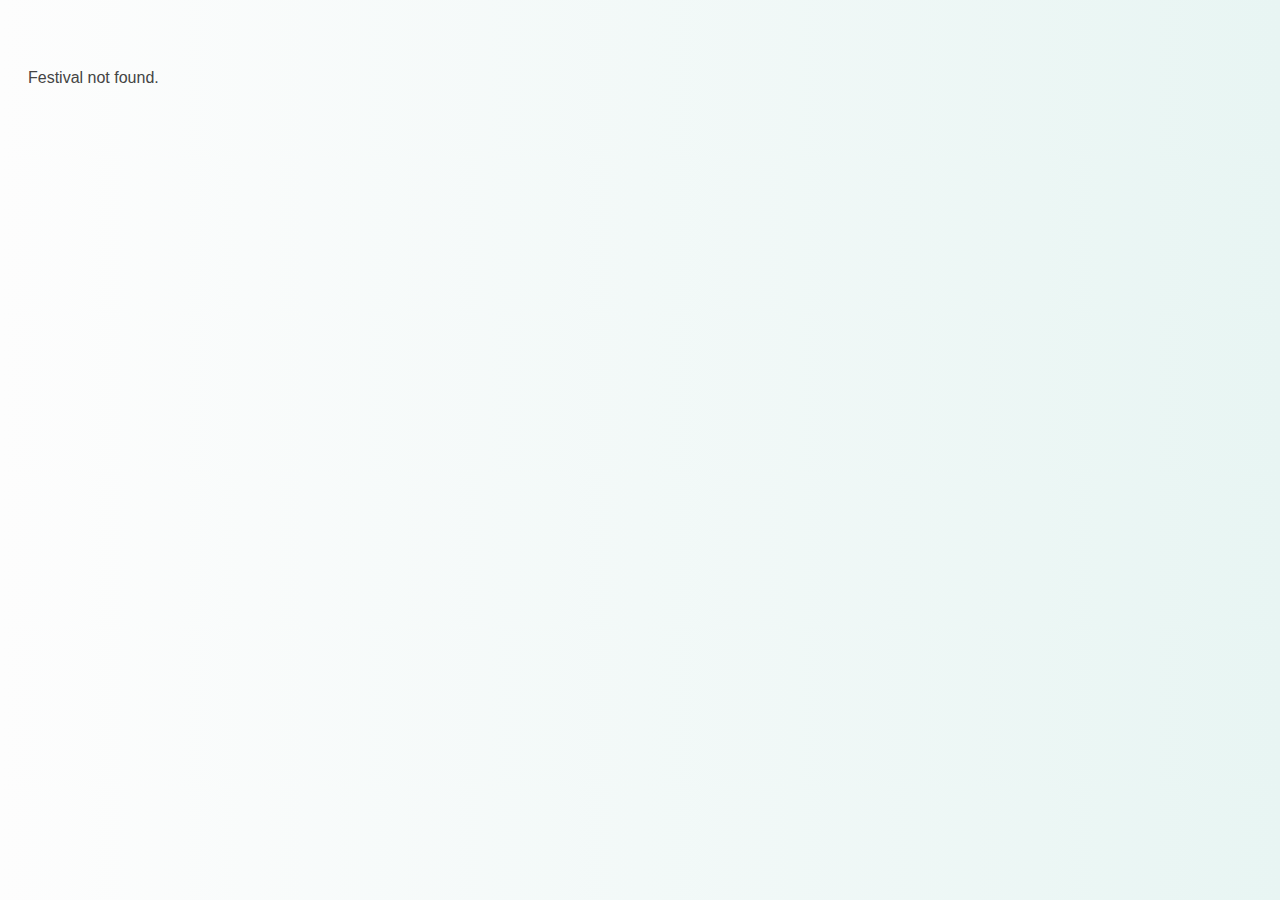
<file: festival-detail-template.html>
<!DOCTYPE html>
<html lang="en">
<head>
  <meta charset="UTF-8" />
  <meta name="viewport" content="width=device-width, initial-scale=1.0" />
  <title>Festival Details</title>
  <link rel="stylesheet" href="css/festival-style.css" />
</head>
<body>
  <h1 id="festivalTitle">Festival Name</h1>
  <img id="festivalImage" src="" alt="Festival Image" style="max-width:25%; height:auto; border-radius:10px; margin: 20px 0;" />

  <div class="section" id="festivalStory"></div>

  <div class="section">
    <div class="sh">Uses and Significance</div>
    <ul id="festivalUses"></ul>
  </div>

  <div class="quiz-section">
    <div class="sh">Take a Quick Quiz!</div>
    <div id="festivalQuiz"></div>
  </div>


  <script src="js/generateFestivalPage.js"></script>
</body>
</html>
</file>
<file: css/festival-style.css>
body {
  font-family: 'Segoe UI', Tahoma, Geneva, Verdana, sans-serif;
  line-height: 1.7;
  color: #333;
  background: linear-gradient(to right, #fdfdfd, #e8f5f3);
  padding: 40px 20px;
  transition: background 0.5s ease-in-out;
}

h1 {
  font-size: 2.4rem;
  font-weight: bold;
  color: #00897b;
  margin-bottom: 1.8rem;
  text-align: center;
  text-shadow: 1px 1px 2px rgba(0, 137, 123, 0.2);
  letter-spacing: 1px;
}

.sh {
  font-size: 1.3rem;
  font-weight: 600;
  color: #004d40;
  margin: 2rem 0 0.7rem;
  border-left: 6px solid #00bfa5;
  padding-left: 15px;
  background-color: #e0f7fa;
  border-radius: 6px;
  box-shadow: inset 0 0 5px rgba(0,0,0,0.05);
}

p {
  margin-bottom: 1rem;
  text-align: justify;
  line-height: 1.8;
  color: #444;
}

ul {
  padding-left: 2rem;
  margin-bottom: 1.5rem;
}

li {
  margin-bottom: 0.5rem;
  font-size: 1rem;
}

.section {
  margin-bottom: 2rem;
}

/* Quiz Section */

.quiz-section {
  background: linear-gradient(to right, #f1f8e9, #fcfff5);
  padding: 30px;
  border: 1px solid #aed581;
  border-radius: 14px;
  box-shadow: 0 6px 18px rgba(0, 128, 128, 0.08);
  transition: box-shadow 0.3s ease;
}

.quiz-block {
  border: 1px solid #c5e1a5;
  padding: 22px;
  border-radius: 14px;
  margin-bottom: 30px;
  background-color: #fff;
  box-shadow: 0 3px 12px rgba(0, 128, 128, 0.05);
  transition: transform 0.25s ease;
}

.quiz-block:hover {
  transform: scale(1.015);
}

.quiz-question {
  font-weight: 600;
  font-size: 1.2rem;
  margin-bottom: 14px;
  color: #33691e;
}

.quiz-options {
  list-style: none;
  padding-left: 0;
}

.quiz-options li {
  margin-bottom: 12px;
}

.quiz-options input[type="radio"] {
  margin-right: 12px;
  transform: scale(1.15);
  accent-color: #00897b;
}

.btn-quiz {
  margin-top: 15px;
  background: linear-gradient(to right, #007bff, #0056b3);
  color: #fff;
  padding: 10px 22px;
  border: none;
  border-radius: 8px;
  font-weight: 600;
  font-size: 1rem;
  cursor: pointer;
  transition: all 0.3s ease;
}

.btn-quiz:hover {
  background: linear-gradient(to right, #0056b3, #003c8f);
  transform: scale(1.05);
}

.result {
  margin-top: 12px;
  font-weight: 600;
  transition: all 0.3s ease;
  padding: 8px;
  border-radius: 6px;
}

.result.correct {
  color: #2e7d32;
  background-color: #e8f5e9;
}

.result.wrong {
  color: #c62828;
  background-color: #ffebee;
}

.result.pending {
  color: #f9a825;
  background-color: #fff8e1;
}

/* Score box */

.score-box {
  padding: 30px;
  background: linear-gradient(to right, #e8f5e9, #f1f8e9);
  border-left: 6px solid #43a047;
  border-radius: 12px;
  margin-top: 40px;
  box-shadow: 0 4px 14px rgba(76, 175, 80, 0.2);
  animation: fadeIn 0.6s ease-in-out;
  text-align: center;
}

.score-box h4 {
  margin-bottom: 12px;
  color: #2e7d32;
  font-size: 1.5rem;
}

.score-box p {
  font-size: 1.15rem;
  font-weight: 500;
  color: #1b5e20;
}

@keyframes fadeIn {
  from { opacity: 0; transform: translateY(25px); }
  to { opacity: 1; transform: translateY(0); }
}

/* Responsive Improvements */

@media (max-width: 768px) {
  .quiz-section {
    padding: 20px;
  }

  .quiz-question {
    font-size: 1.05rem;
  }

  .btn-quiz {
    width: 100%;
    padding: 10px 0;
  }

  .score-box {
    padding: 20px;
  }
}
</file>
